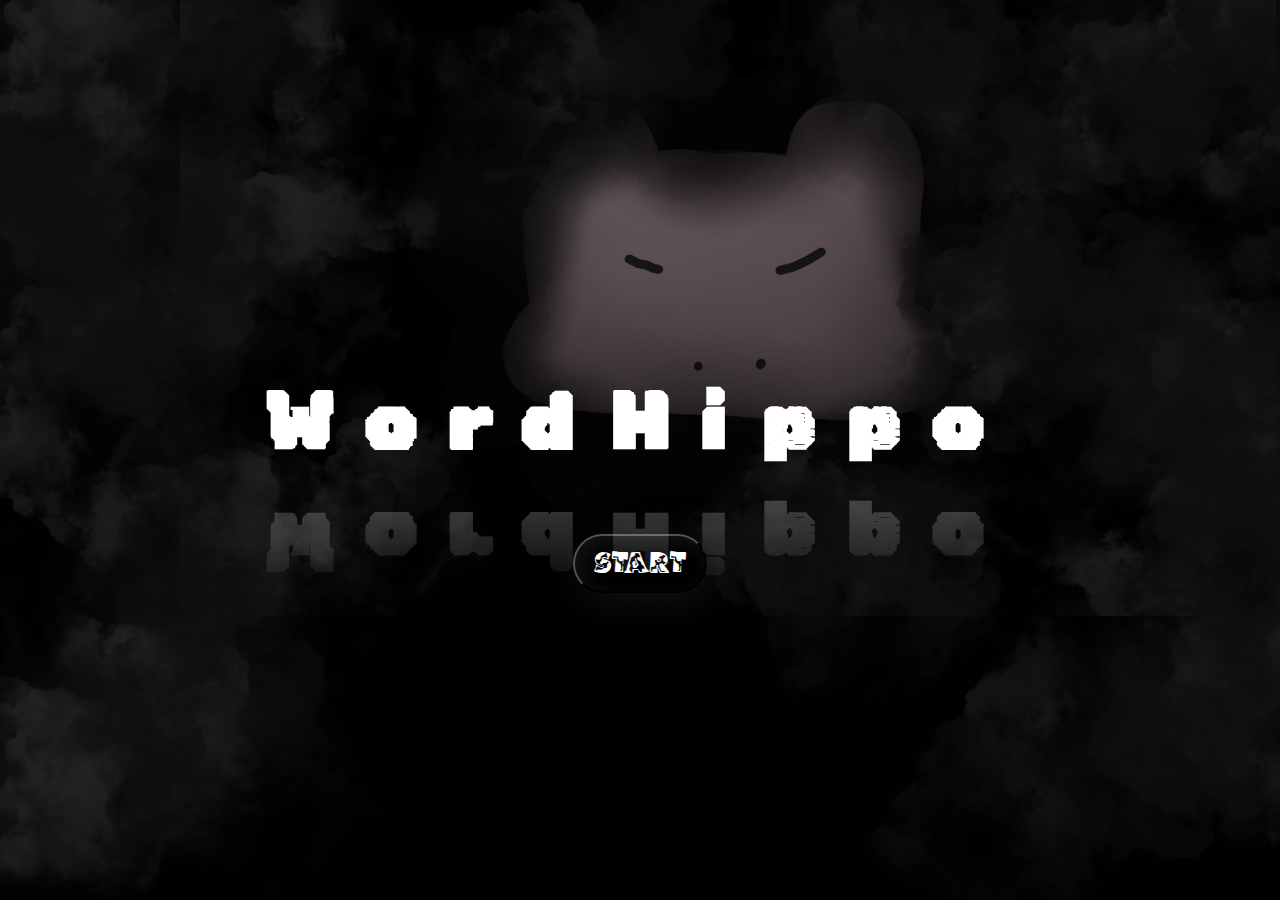
<file: index.html>
<!DOCTYPE html>
<html>

<head>
  <title>Word Guessing Game </title>
  <link rel="stylesheet" href="style.css" type="text/css">
</head>

<body class="blackBg">
  <div class="flexContainer scaryBg">
    <h1 class="reflect whiteText large rubik dropDown">WordHippo</h1>
    <button class="btn-medium round moo shadow noBg whiteText dropIn"><a href="game.html">START</a></button>
  </div>
</body>

</html>
</file>
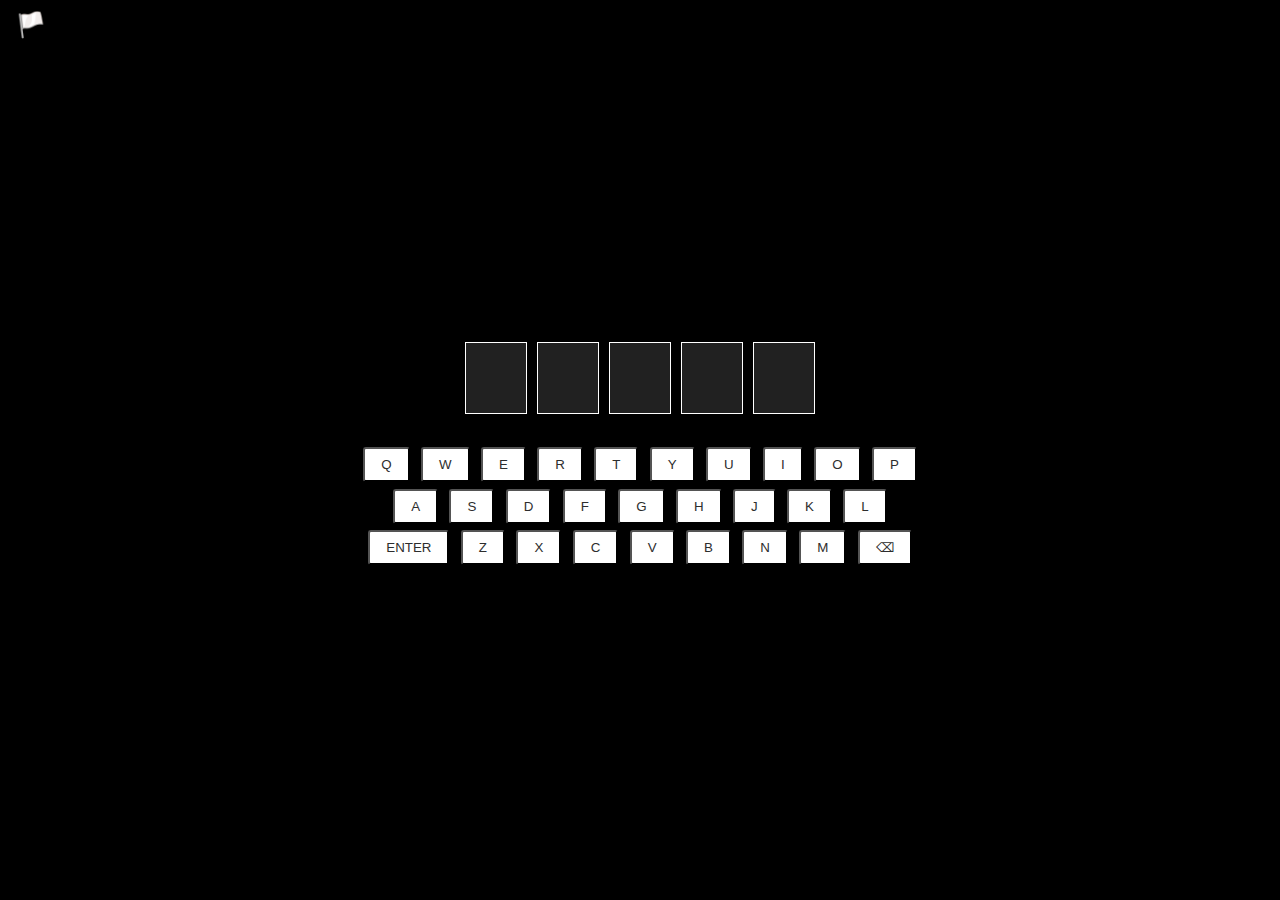
<file: game.html>
<!DOCTYPE html>
<html lang="en">

<head>
    <meta charset="UTF-8">
    <meta name="viewport" content="width=device-width, initial-scale=1.0">
    <title>WordHippo</title>
    <link rel="stylesheet" href="style.css" type="text/css">
</head>

<body class="blackBg fadeIn">
    <button onclick="surrender()" id="giveUp">🏳️</button>
    <div class="overlay" id="endScreen">
        <h1 id="winStatement">You Won!!</h1>
        <button onclick="restart()">↻</button>
    </div>
    <div class="flexContainer blackBg">
        <div>
            <div id="scrollBottom">
                <div id="pastGuesses">
                </div>
            </div>
            <div class="guesses dropDown delay">
                <div class="letter"></div>
                <div class="letter"></div>
                <div class="letter"></div>
                <div class="letter"></div>
                <div class="letter"></div>
            </div>
            <div class="keyboard space-grotesk">
                <div class="keyRow dropDown delay">
                    <button class="key" onclick="onClick(this)" data-key="q">Q</button>
                    <button class="key" onclick="onClick(this)" data-key="w">W</button>
                    <button class="key" onclick="onClick(this)" data-key="e">E</button>
                    <button class="key" onclick="onClick(this)" data-key="r">R</button>
                    <button class="key" onclick="onClick(this)" data-key="t">T</button>
                    <button class="key" onclick="onClick(this)" data-key="y">Y</button>
                    <button class="key" onclick="onClick(this)" data-key="u">U</button>
                    <button class="key" onclick="onClick(this)" data-key="i">I</button>
                    <button class="key" onclick="onClick(this)" data-key="o">O</button>
                    <button class="key" onclick="onClick(this)" data-key="p">P</button>
                </div>
                <div class="keyRow dropIn delay">
                    <button class="key" onclick="onClick(this)" data-key="a">A</button>
                    <button class="key" onclick="onClick(this)" data-key="s">S</button>
                    <button class="key" onclick="onClick(this)" data-key="d">D</button>
                    <button class="key" onclick="onClick(this)" data-key="f">F</button>
                    <button class="key" onclick="onClick(this)" data-key="g">G</button>
                    <button class="key" onclick="onClick(this)" data-key="h">H</button>
                    <button class="key" onclick="onClick(this)" data-key="j">J</button>
                    <button class="key" onclick="onClick(this)" data-key="k">K</button>
                    <button class="key" onclick="onClick(this)" data-key="l">L</button>
                </div>
                <div class="keyRow dropIn delay">
                    <button class="key" onclick="onClick(this)" data-key="*">ENTER</button>
                    <button class="key" onclick="onClick(this)" data-key="z">Z</button>
                    <button class="key" onclick="onClick(this)" data-key="x">X</button>
                    <button class="key" onclick="onClick(this)" data-key="c">C</button>
                    <button class="key" onclick="onClick(this)" data-key="v">V</button>
                    <button class="key" onclick="onClick(this)" data-key="b">B</button>
                    <button class="key" onclick="onClick(this)" data-key="n">N</button>
                    <button class="key" onclick="onClick(this)" data-key="m">M</button>
                    <button class="key" onclick="onClick(this)" data-key="-">⌫</button>
                </div>
            </div>
        </div>
        <script src="script.js"></script>
</body>

</html>
</file>
<file: style.css>
/* Animations */

@keyframes fadeOut {
    0% {
        background: url(pictures/Scary_Hippo.png);
        background-size: cover;
        border-color: transparent;
        filter: opacity(100);
    }

    100% {
        background: url(pictures/Scary_Hippo.png), ;
        background-size: cover;
        border-color: transparent;
        filter: opacity(0);
    }

}

@keyframes dropDown {
    0% {
        transform: translateY(-50rem);
    }

    100% {
        transform: translateY(0);
    }
}

@keyframes dropUp {
    0% {
        transform: translateY(50rem);
    }

    100% {
        transform: translateY(0);
    }
}

.fadeIn {
    animation: fadeOut 1.5s backwards;
}

.dropIn {
    animation: dropUp 1s backwards;
}

.dropDown {
    animation: dropDown 1s backwards;
}

.delay {
    animation-delay: 1.5s;
}

/* Fonts */

@font-face {
    font-family: "Lemon";
    src: url('fonts/Lemon-Regular.ttf');
}

@font-face {
    font-family: "MooLahLah";
    src: url('fonts/MooLahLah-Regular.ttf');
}

@font-face {
    font-family: "SpaceGrotesk";
    src: url('fonts/SpaceGrotesk-VariableFont_wght.ttf');
}


@font-face {
    font-family: "Rubik";
    src: url('fonts/RubikBrokenFax-Regular.ttf');
}

.space-grotesk {
    font-family: 'SpaceGrotesk';
}

.lemon {
    font-family: 'Lemon';
}

.rubik {
    font-family: 'Rubik';
}

.moo {
    font-family: 'MooLahLah';
}

.keyRow {
    display: flex;
    justify-content: center;
    align-items: center;
    column-gap: 5px;
    row-gap: 1ppx;
}

.key:hover,
.key:focus {
    transform: translateY(0.1rem);
}

/* General Effects */

button a {
    text-decoration: none;
    color: inherit;
}

button {
    transition: transform 0.1s linear;
}

button:hover,
button:focus {
    transform: translateY(0.5rem);
}

html,
body,
.flexContainer {
    height: 100%;
    margin: 0;
}

.large {
    text-align: center;
    flex: 0 0 100%;
    font-size: 500%;
    letter-spacing: 2rem;
    line-height: 1.5em;
}

.reflect {
    -webkit-box-reflect: below 0 linear-gradient(transparent, #0004)
}

.flexContainer {
    display: flex;
    justify-content: center;
    align-content: center;
    align-items: center space-around;
    flex-wrap: wrap;
}

.round {
    border-radius: 2.5rem;
}

.btn-medium {
    padding: 0.5rem 1.2rem;
    font-size: xx-large;
}

.blackBg {
    background: #000;
}

.scaryBg {
    background: url(pictures/Scary_Hippo.png);
    background-size: cover;
    border-color: transparent;
}

.noBg {
    background: none;
}

.whiteText {
    color: #fff;
}

.shadow {
    box-shadow: 6px 6px 40px rgba(33, 33, 33, 0.6), 6px 6px 20px rgba(33, 33, 33, 0.6) inset;
}

.overlay {
    position: fixed;
    display: none;
    justify-content: center;
    align-items: center;
    align-content: center;
    flex-wrap: wrap;
    row-gap: 10px;
    width: 100%;
    height: 100%;
    top: 0;
    left: 0;
    right: 0;
    bottom: 0;
    background-color: rgba(0, 0, 0, 0.75);
    z-index: 2;
    cursor: pointer;
}

.overlay h1 {
    color: #fff;
    font-size: 400%;
    font-family: "SpaceGrotesk";
    text-align: center;
    flex-basis: 100%;
}

.overlay button {
    background-color: #fff;
    border-radius: 5rem;
    padding: 10px 20px;
}


/* Word Hippo Specifics */

.key {
    border-radius: 3px;
    color: #2d2d2d;
    background-color: #fff;
    padding: 0.5rem 1rem;
    margin: 0.2rem;
}

.guesses {
    display: flex;
    margin-bottom: 30px;
    margin-top: 10px;
    column-gap: 10px;
    color: #fff;
    justify-content: center;
    align-content: center;
}

#pastGuesses {
    display: flex;
    flex-direction: column;
    justify-content: center;
    align-items: center;
    flex-wrap: nowrap;
    max-height: 50vh;
    overflow: scroll;
}

#pastGuesses::-webkit-scrollbar {
    display: none;
}

#pastGuesses .guesses {
    margin: 10px;
}

.letter,
.letter2 {
    display: flex;
    text-align: center;
    justify-content: center;
    align-items: center;
    width: 60px;
    height: 70px;
    font-size: xx-large;
    background-color: #212121;
    border: solid 1px #fff;
}

.green {
    background-color: #4e8b67;
    border: solid 1px #4e8b67;
}

.grey {
    background-color: #828282;
    border: solid 1px #828282;
}

.yellow {
    background-color: #e6d64c;
    border: solid 1px #e6d64c;
}

#giveUp {
    position: fixed;
    font-size: x-large;
    margin: 10px;
    background: transparent;
    border: transparent;
}

#scrollBottom {
    overflow: auto;
    display: flex;
    flex-direction: column-reverse;
}
</file>
